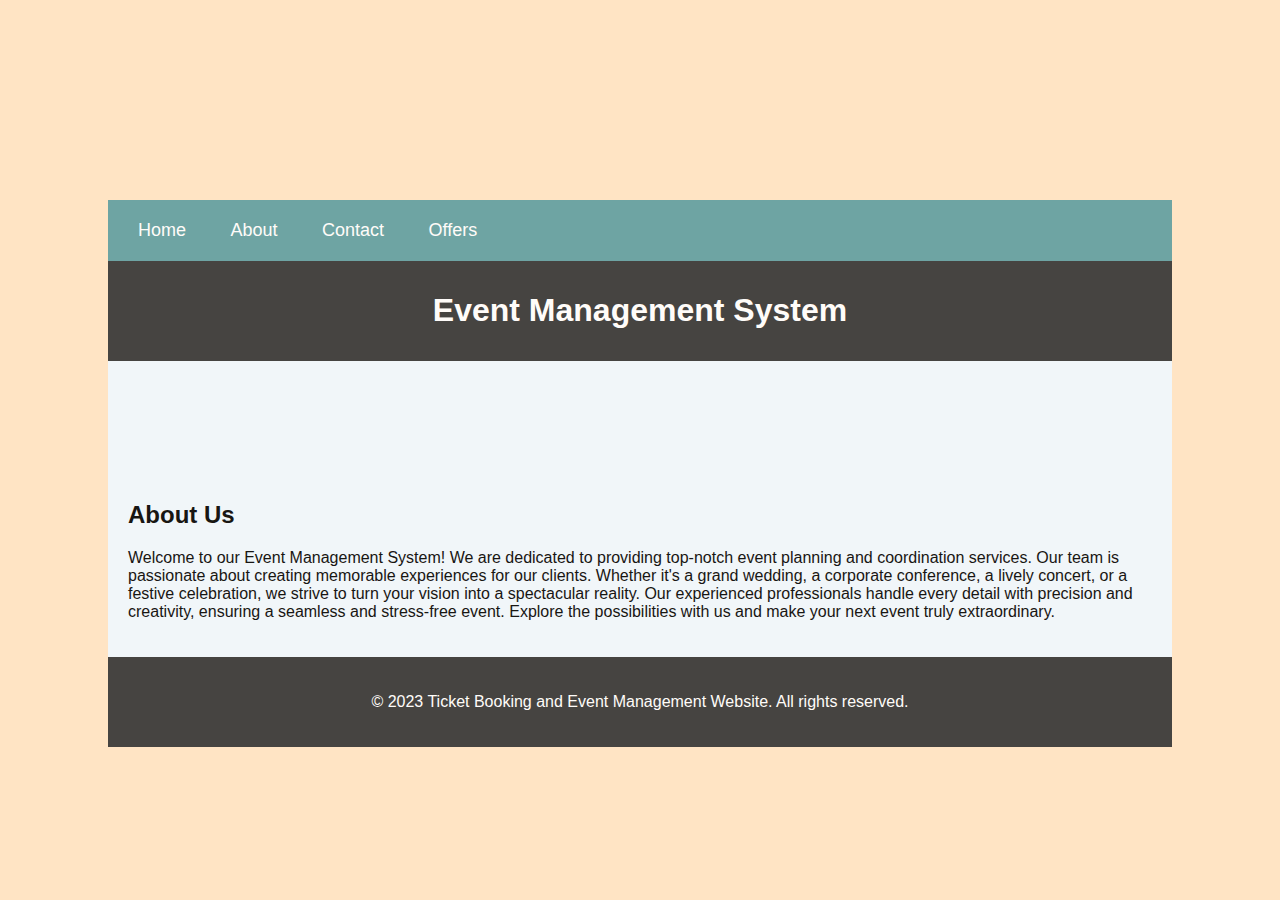
<file: about.html>
<!DOCTYPE html>
<html lang="en">
<head>
  <meta charset="UTF-8">
  <meta name="viewport" content="width=device-width, initial-scale=1.0">
  <title>About us</title>
  <link rel="stylesheet" href="about.css">
</head>
<body>
  <div class="container">
    <div class="navbar">
        <ul class="pravin">
            <li><a href="index.html">Home</a></li>
            <li><a href="about.html">About</a></li>
            <li><a href="contact.html">Contact</a></li>
            <li><a href="offers.html">Offers</a></li>
           

        </ul>
    </div>
    <header>
      <h1>Event Management System</h1>
  </header>

  
  <div class="about-us">
      <h2>About Us</h2>
      <p>Welcome to our Event Management System! We are dedicated to providing top-notch event planning and coordination services. Our team is passionate about creating memorable experiences for our clients. Whether it's a grand wedding, a corporate conference, a lively concert, or a festive celebration, we strive to turn your vision into a spectacular reality. Our experienced professionals handle every detail with precision and creativity, ensuring a seamless and stress-free event. Explore the possibilities with us and make your next event truly extraordinary.
        </p>
  </div>
  <div class="footer">
          <p> &copy; 2023 Ticket Booking and Event Management Website. All rights reserved.</p>
    
        </div>
</body>
</html>
</file>
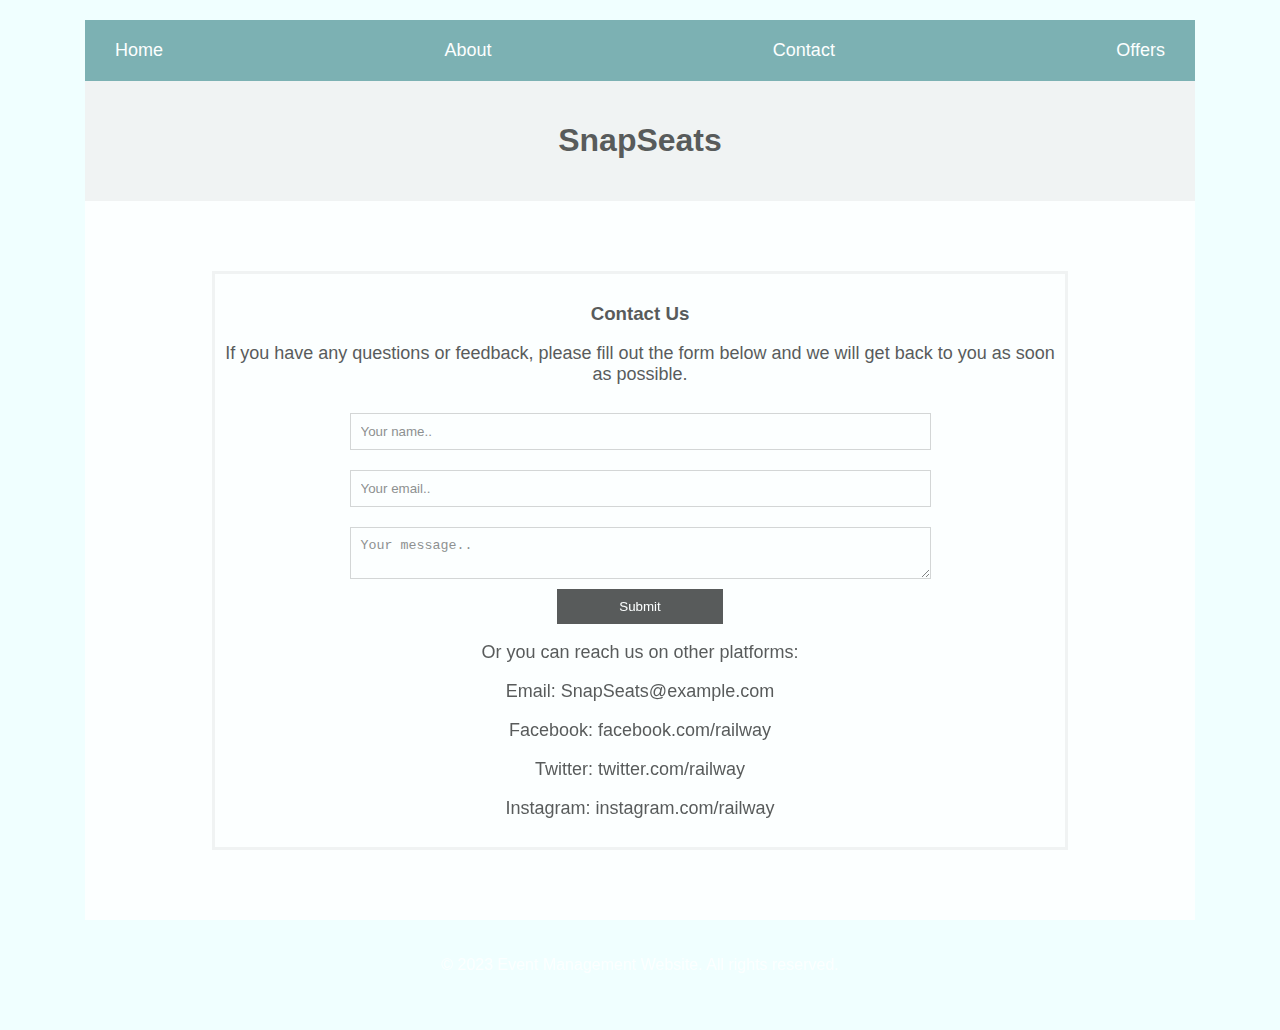
<file: contact.html>
<!DOCTYPE html>
<html lang="en">
<head>
  <meta charset="UTF-8">
  <meta name="viewport" content="width=device-width, initial-scale=1.0">
  <title>Contact us </title>
  <link rel="stylesheet" href="contact.css">
</head>
<body>
  <div class="container">
    <div class="navbar">
            <li><a href="index.html">Home</a></li>
            <li><a href="about.html">About</a></li>
            <li><a href="contact.html">Contact</a></li>
            <li><a href="offers.html">Offers</a></li>
           

        </ul>
    </div>
     <div class="header">
  <h1>SnapSeats</h1>
  
</div>
<div class="main">
  <div class="contact">
    <h3>Contact Us</h3>
    <p>If you have any questions or feedback, please fill out the form below and we will get back to you as soon as possible.</p>
    <form action="/action_page.php">
      <input type="text" name="name" placeholder="Your name..">
      <input type="email" name="email" placeholder="Your email..">
      <textarea name="message" placeholder="Your message.."></textarea>
      <button type="submit">Submit</button>
    </form>
    <p>Or you can reach us on other platforms:</p>
    <p>Email: SnapSeats@example.com</p>
    <p>Facebook: facebook.com/railway</p>
    <p>Twitter: twitter.com/railway</p>
    <p>Instagram: instagram.com/railway</p>
  </div>
</div>

<div class="footer">
  <p> &copy; 2023 Event Management Website. All rights reserved.</p>
</div>

</body>
</html>
</file>
<file: about.css>
.navbar {
    display: flex;
    align-items: center;
    justify-content: space-between;
    padding: 10px;
    background-color: #333333;
  }
  

  .navbar a {
    color: white;
    text-decoration: none;
    font-size: 18px;
    padding: 10px;
  }
  
  body {
    background-color: azure;
    font-family: Arial, sans-serif;
    background-color:bisque;
    height: 100%;
    background-position: center;
    background-repeat: no-repeat;
    background-size: cover;
    margin-top: 100px;
    padding: 100px;
    opacity: 0.9;
}
.container {
    max-width: 1150px;
    margin: 0 auto;
    background-color: aliceblue;
}
.logo {
    width: 200px;
    height: 100px;
}
.navbar {
    display: flex;
    justify-content: space-between;
    align-items: center;
    background-color:cadetblue;
    color: white;
}
.navbar ul {
    list-style: none;
    margin: 0;
    padding: 0;
}
.navbar li {
    display: inline-block;
    padding: 10px;
}
.navbar a {
    color: white;
    text-decoration: none;
}

body{
    height: 100%;
    background-position: center;
    background-repeat: no-repeat;
    background-size: cover;
}
.footer {
    background-color: #333;
    color: white;
    padding: 20px;
    text-align: center;
}
.content{
    padding: 25px;
}
.img1{
    height: 25px;
    width: 25px;
}
body {
    font-family: Arial, sans-serif;
    margin-top: 100px;
    padding: 100px;
}

header {
    background-color: #333;
    color: #fff;
    padding: 10px;
    text-align: center;
}

nav {
    background-color: #f2f2f2;
    overflow: hidden;
}

nav a {
    float: left;
    display: block;
    color: #333;
    text-align: center;
    padding: 14px 16px;
    text-decoration: none;
}

nav a:hover {
    background-color: #ddd;
    color: #333;
}

.about-us {
    padding: 20px;
    margin-top: 100px;
}
.footer {
    color: white;
    padding: 20px;
    text-align: center;
  }
</file>
<file: contact.css>
.navbar {
  display: flex;
  align-items: center;
  justify-content: space-between;
  padding: 10px;
  background-color: #333333;
}

.navbar a {
  color: white;
  text-decoration: none;
  font-size: 18px;
  padding: 10px;
}


body{
  background-color: azure;
  height: 100%;
  background-position: center;
  background-repeat: no-repeat;
  background-size: cover;
  opacity:0.8;
}

.container {
  max-width: 1150px;
  margin: 0 auto;
  padding: 20px;
  color: #333;
}
.logo {
  width: 200px;
  height: 100px;
}
.navbar {
  display: flex;
  justify-content: space-between;
  align-items: center;
  background-color: cadetblue;
  color: white;
}
.navbar ul {
  list-style: none;
  margin: 0;
  padding: 0;
}
.navbar li {
  display: inline-block;
  padding: 10px;
}
.navbar a {
  color: white;
  text-decoration: none;
}

* {
  box-sizing: border-box;
}

body {
  font-family: Arial, Helvetica, sans-serif;
  margin: 0;
}

.header {
  background-color: #f1f1f1;
  padding: 20px;
  text-align: center;
}





.main {
  flex-grow: 1;
  background-color: #fff;
  padding: 20px;
}


.contact {
  margin: 50px auto;
  width: 80%;
  border: 3px solid #f1f1f1;
  padding: 10px;
}

.contact h3 {
  text-align: center;
}

.contact p {
  font-size: 18px;
  text-align: center;
}

.contact form {
  display: flex;
  flex-direction: column;
  align-items: center;
}

.contact input, textarea {
  width: 70%;
  padding: 10px;
  border: 1px solid #ccc;
  margin: 10px 0;
}

.contact button {
  width: 20%;
  padding: 10px;
  background-color: #333;
  color: white;
  border: none;
}

.contact button:hover {
  background-color: #ddd;
  color: black;
}
.footer {
  color: white;
  padding: 20px;
  text-align: center;
}
</file>
